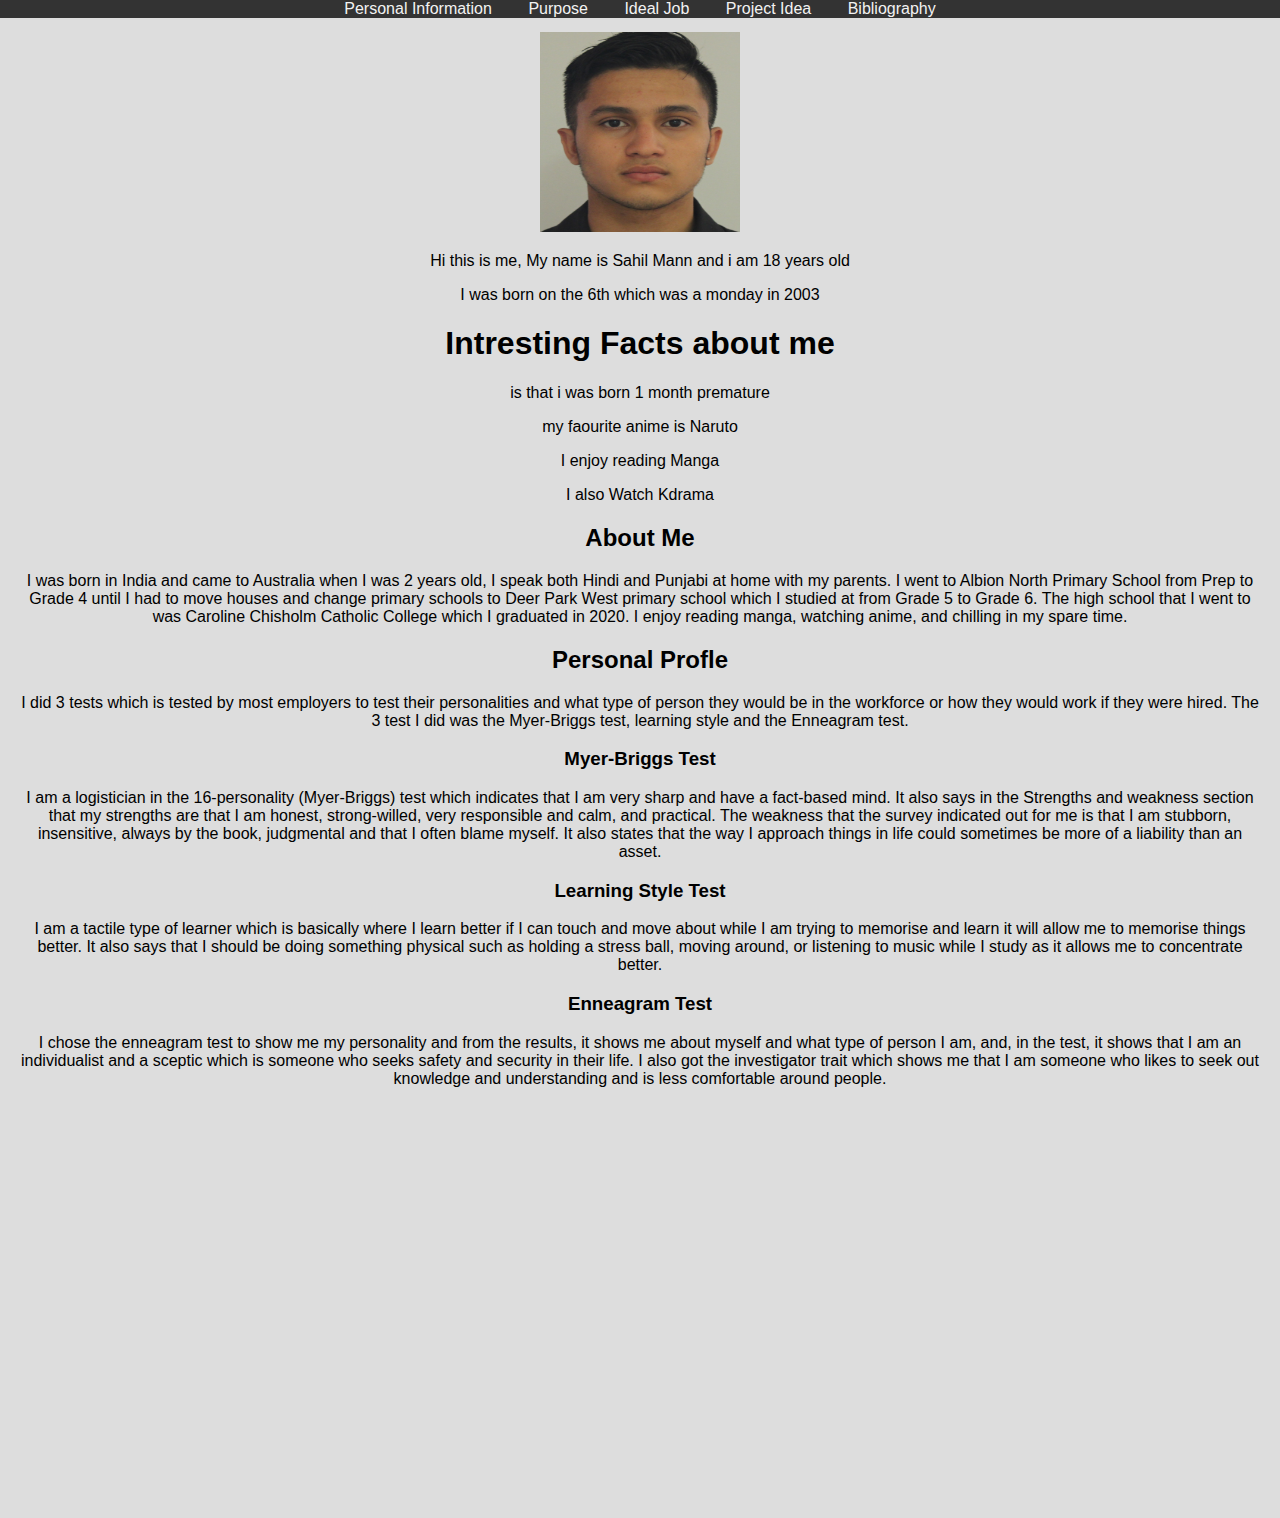
<file: index.html>
<!DOCTYPE html>
<html>
<head>
<title>Page Title</title>
<link rel="stylesheet" href="css/styles.css">


</head>
<body>


<div class="topnav">
  <a href="index.html">Personal Information</a>
  <a href="page2.html">Purpose</a>
  <a href="page3.html">Ideal Job</a>
  <a href="page4.html">Project Idea</a>
  <a href="page5.html">Bibliography</a>

</div>



<div class="content">

<img class="resize" src="sahil.jpg" class="center">
<p>Hi this is me, My name is Sahil Mann and i am 18 years old</p>
<p>I was born on the 6th which was a monday in 2003</p>


<h1>Intresting Facts about me</h1>
<p>is that i was born 1 month premature</p>
<p>my faourite anime is Naruto</p>
<p>I enjoy reading Manga</p>
<p>I also Watch Kdrama</p>


  <h2>About Me</h2>
  <p>I was born in India and came to Australia when I was 2 years old, I speak both Hindi and Punjabi at home with my parents. I went to Albion North Primary School from Prep to Grade 4 until I had to move houses and change primary schools to Deer Park West primary school which I studied at from Grade 5 to Grade 6. The high school that I went to was Caroline Chisholm Catholic College which I graduated in 2020. I enjoy reading manga, watching anime, and chilling in my spare time.</p>

<h2>Personal Profle</h2>
<p>I did 3 tests which is tested by most employers to test their personalities and what type of person they would be in the workforce or how they would work if they were hired. The 3 test I did was the Myer-Briggs test, learning style and the Enneagram test.</p>
<h3>Myer-Briggs Test</h3>
<p>  I am a logistician in the 16-personality (Myer-Briggs) test which indicates that I am very sharp and have a fact-based mind. It also says in the Strengths and weakness section that my strengths are that I am honest, strong-willed, very responsible and calm, and practical. The weakness that the survey indicated out for me is that I am stubborn, insensitive, always by the book, judgmental and that I often blame myself. It also states that the way I approach things in life could sometimes be more of a liability than an asset.</p>
<h3>Learning Style Test</h3>
<p> I am a tactile type of learner which is basically where I learn better if I can touch and move about while I am trying to memorise and learn it will allow me to memorise things better. It also says that I should be doing something physical such as holding a stress ball, moving around, or listening to music while I study as it allows me to concentrate better. </p>
<h3>Enneagram Test</h3>
<p>I chose the enneagram test to show me my personality and from the results, it shows me about myself and what type of person I am, and, in the test, it shows that I am an individualist and a sceptic which is someone who seeks safety and security in their life. I also got the investigator trait which shows me that I am someone who likes to seek out knowledge and understanding and is less comfortable around people.</p>


</div>



</div>
</body>
</html>
</file>
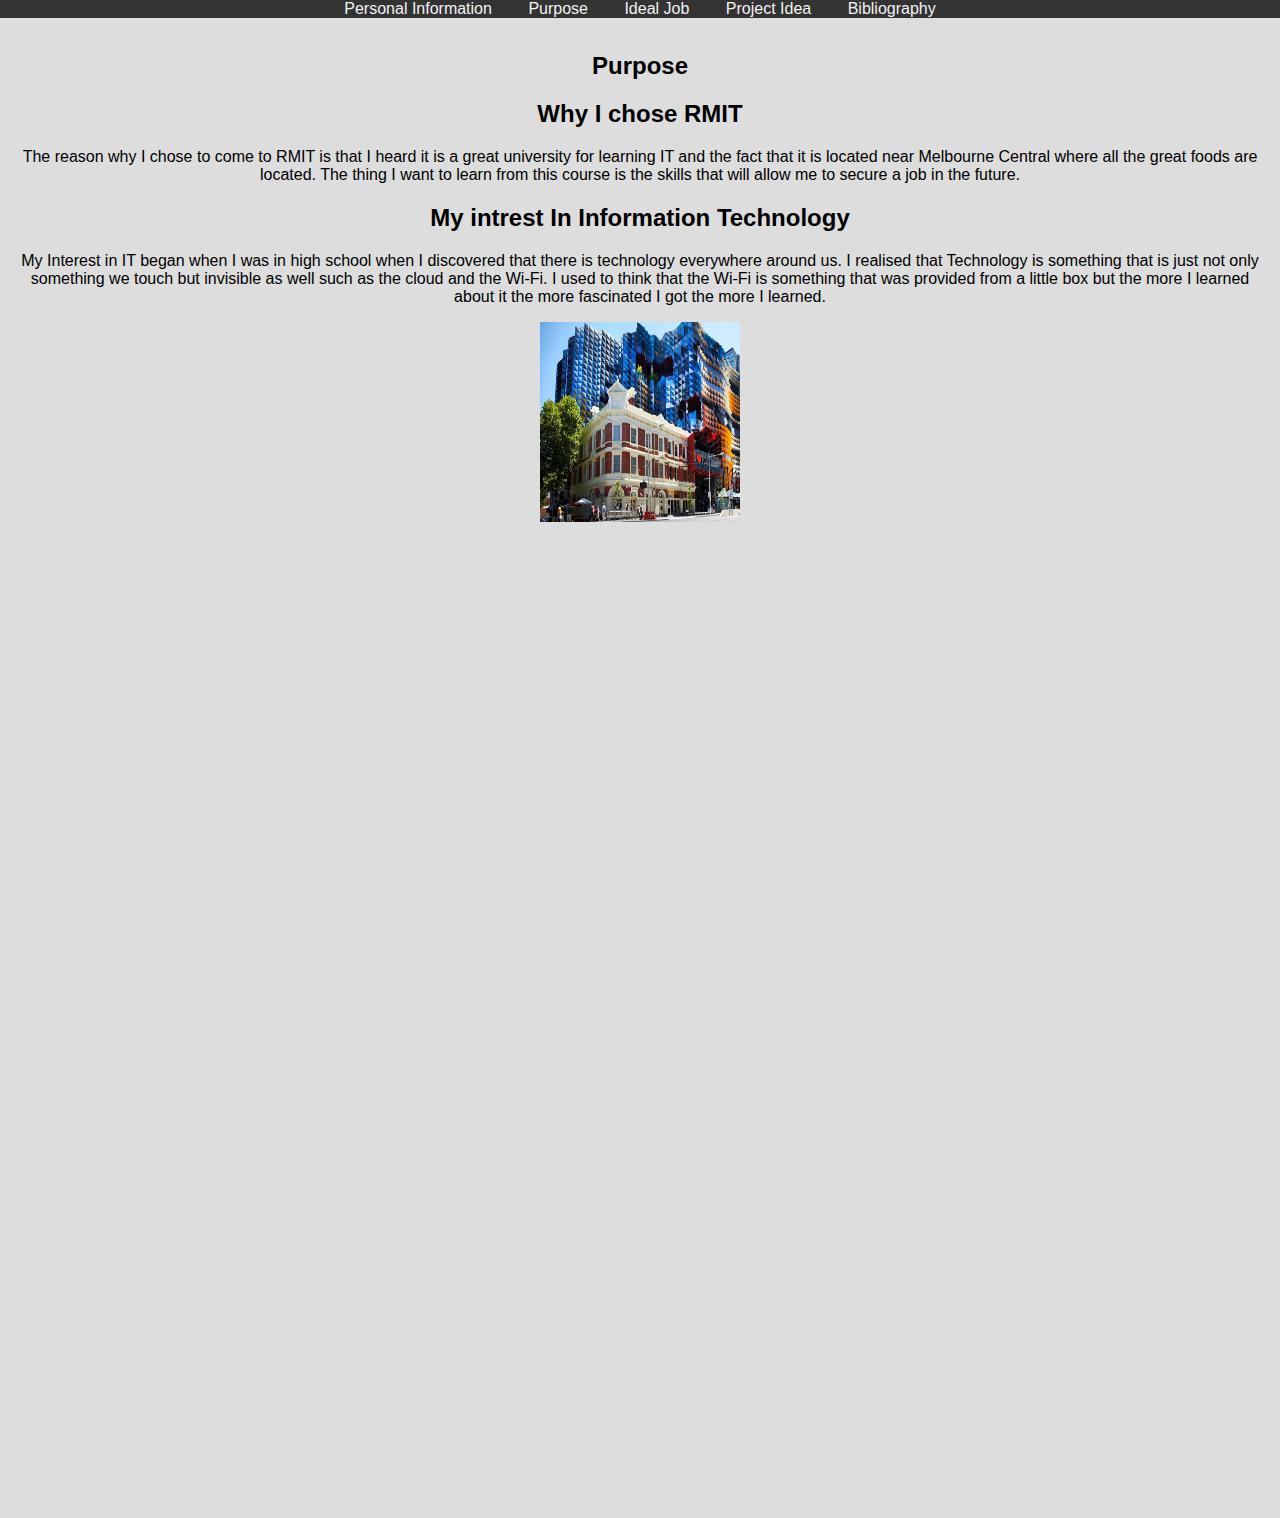
<file: page2.html>
<!DOCTYPE html>
<html>
<head>
<title>Page Title</title>
<link rel="stylesheet" href="css/styles.css">


</head>
<body>


<div class="topnav">
  <a href="index.html">Personal Information</a>
  <a href="page2.html">Purpose</a>
  <a href="page3.html">Ideal Job</a>
  <a href="page4.html">Project Idea</a>
  <a href="page5.html">Bibliography</a>
</div>

<div class="content">
  <h2>Purpose</h2>

<h2>Why I chose RMIT</h2>
<p>The reason why I chose to come to RMIT is that I heard it is a great university for learning IT and the fact that it is located near Melbourne Central where all the great foods are located. The thing I want to learn from this course is the skills that will allow me to secure a job in the future.</p>

  <h2>My intrest In Information Technology</h2>
  <p>My Interest in IT began when I was in high school when I discovered that there is technology everywhere around us. I realised that Technology is something that is just not only something we touch but invisible as well such as the cloud and the Wi-Fi. I used to think that the Wi-Fi is something that was provided from a little box but the more I learned about it the more fascinated I got the more I learned. </p>

<img class="resize" src="rmit.jpg" class="center">
</div>


</div>
</body>
</html>
</file>
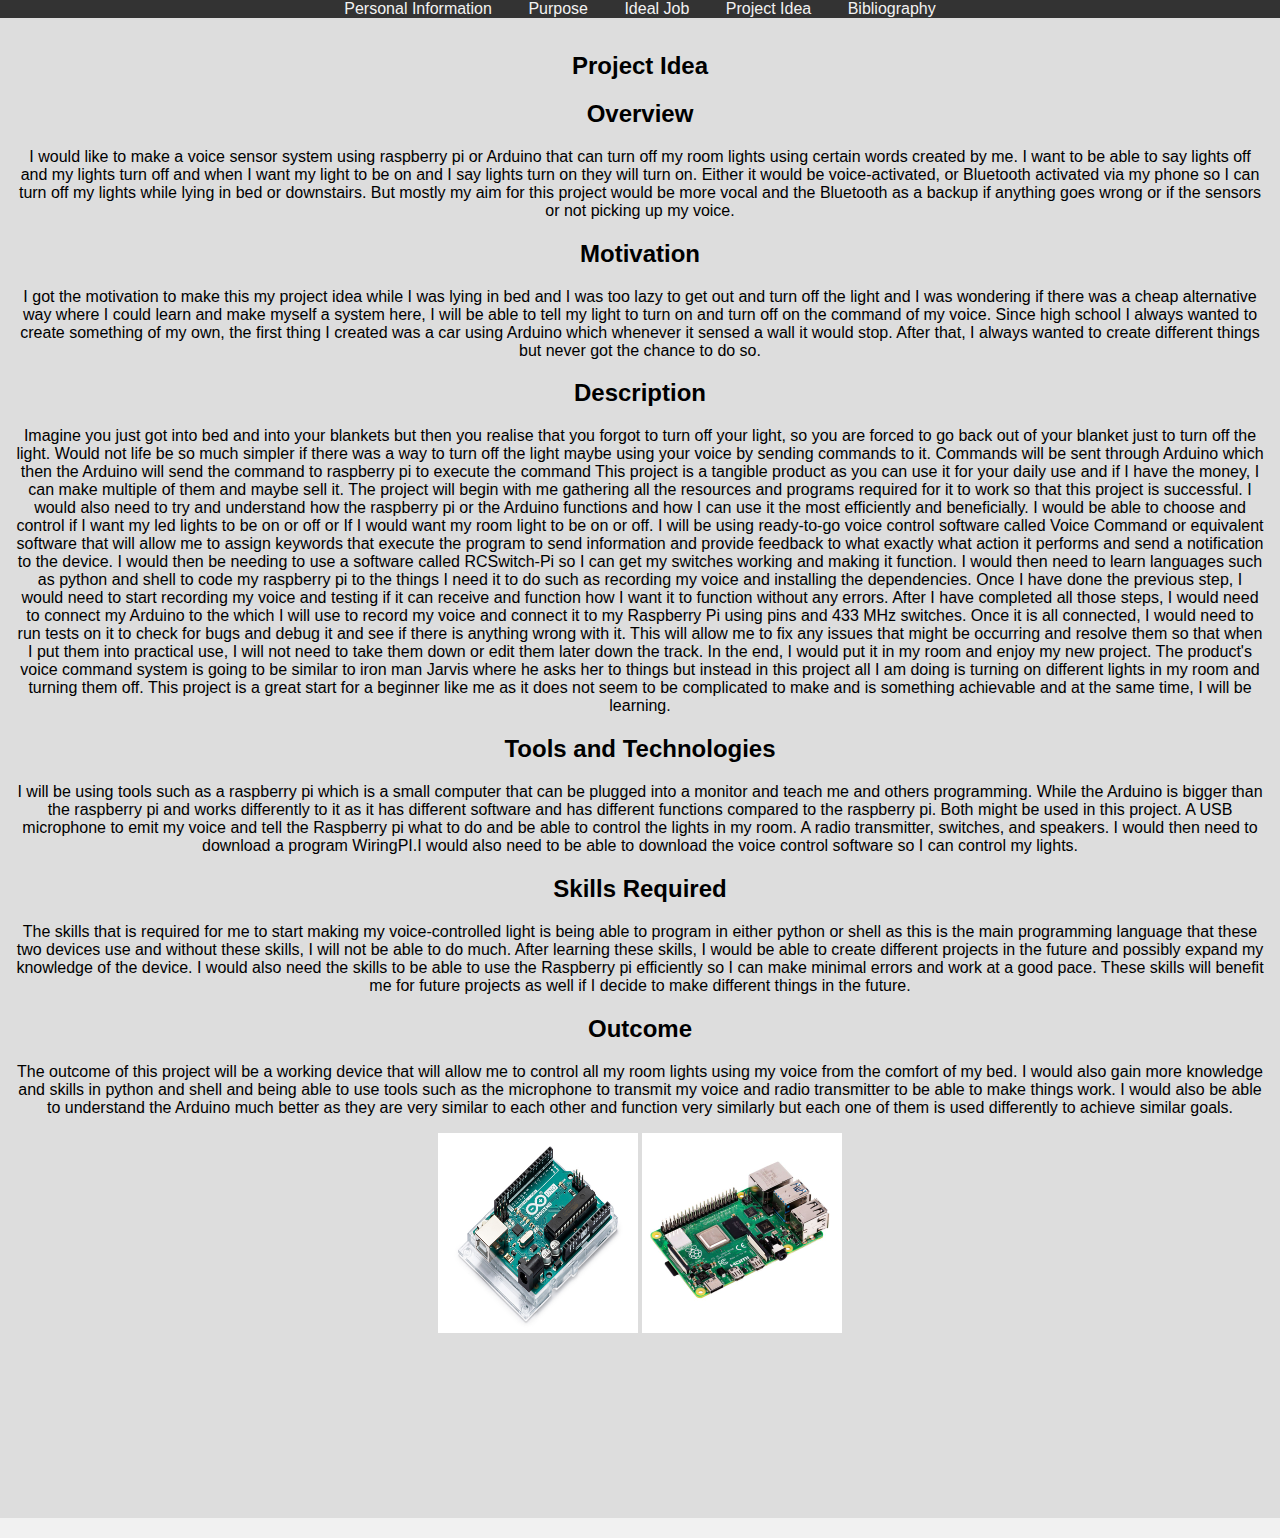
<file: page4.html>
<!DOCTYPE html>
<html>
<head>
<title>Page Title</title>
<link rel="stylesheet" href="css/styles.css">


</head>
<body>


<div class="topnav">
  <a href="index.html">Personal Information</a>
  <a href="page2.html">Purpose</a>
  <a href="page3.html">Ideal Job</a>
  <a href="page4.html">Project Idea</a>
  <a href="page5.html">Bibliography</a>
</div>

<div class="content">
  <h2>Project Idea</h2>
  <p></p>

  <h2>Overview</h2>
  <p>I would like to make a voice sensor system using raspberry pi or Arduino that can turn off my room lights using certain words created by me. I want to be able to say lights off and my lights turn off and when I want my light to be on and I say lights turn on they will turn on. Either it would be voice-activated, or Bluetooth activated via my phone so I can turn off my lights while lying in bed or downstairs. But mostly my aim for this project would be more vocal and the Bluetooth as a backup if anything goes wrong or if the sensors or not picking up my voice.</p>
  <h2>Motivation</h2>
  <p>I got the motivation to make this my project idea while I was lying in bed and I was too lazy to get out and turn off the light and I was wondering if there was a cheap alternative way where I could learn and make myself a system here, I will be able to tell my light to turn on and turn off on the command of my voice. Since high school I always wanted to create something of my own, the first thing I created was a car using Arduino which whenever it sensed a wall it would stop. After that, I always wanted to create different things but never got the chance to do so.</p>
  <h2>Description</h2>
  <p>Imagine you just got into bed and into your blankets but then you realise that you forgot to turn off your light, so you are forced to go back out of your blanket just to turn off the light. Would not life be so much simpler if there was a way to turn off the light maybe using your voice by sending commands to it. Commands will be sent through Arduino which then the Arduino will send the command to raspberry pi to execute the command This project is a tangible product as you can use it for your daily use and if I have the money, I can make multiple of them and maybe sell it. The project will begin with me gathering all the resources and programs required for it to work so that this project is successful. I would also need to try and understand how the raspberry pi or the Arduino functions and how I can use it the most efficiently and beneficially. I would be able to choose and control if I want my led lights to be on or off or If I would want my room light to be on or off. I will be using ready-to-go voice control software called Voice Command or equivalent software that will allow me to assign keywords that execute the program to send information and provide feedback to what exactly what action it performs and send a notification to the device. I would then be needing to use a software called RCSwitch-Pi so I can get my switches working and making it function. I would then need to learn languages such as python and shell to code my raspberry pi to the things I need it to do such as recording my voice and installing the dependencies. Once I have done the previous step, I would need to start recording my voice and testing if it can receive and function how I want it to function without any errors. After I have completed all those steps, I would need to connect my Arduino to the which I will use to record my voice and connect it to my Raspberry Pi using pins and 433 MHz switches. Once it is all connected, I would need to run tests on it to check for bugs and debug it and see if there is anything wrong with it. This will allow me to fix any issues that might be occurring and resolve them so that when I put them into practical use, I will not need to take them down or edit them later down the track. In the end, I would put it in my room and enjoy my new project. The product's voice command system is going to be similar to iron man Jarvis where he asks her to things but instead in this project all I am doing is turning on different lights in my room and turning them off. This project is a great start for a beginner like me as it does not seem to be complicated to make and is something achievable and at the same time, I will be learning.</p>
  <h2>Tools and Technologies</h2>
  <p>I will be using tools such as a raspberry pi which is a small computer that can be plugged into a monitor and teach me and others programming. While the Arduino is bigger than the raspberry pi and works differently to it as it has different software and has different functions compared to the raspberry pi. Both might be used in this project. A USB microphone to emit my voice and tell the Raspberry pi what to do and be able to control the lights in my room. A radio transmitter, switches, and speakers. I would then need to download a program WiringPI.I would also need to be able to download the voice control software so I can control my lights.</p>
  <h2>Skills Required</h2>
  <p>The skills that is required for me to start making my voice-controlled light is being able to program in either python or shell as this is the main programming language that these two devices use and without these skills, I will not be able to do much. After learning these skills, I would be able to create different projects in the future and possibly expand my knowledge of the device. I would also need the skills to be able to use the Raspberry pi efficiently so I can make minimal errors and work at a good pace. These skills will benefit me for future projects as well if I decide to make different things in the future.</p>
  <h2>Outcome</h2>
  <p>The outcome of this project will be a working device that will allow me to control all my room lights using my voice from the comfort of my bed. I would also gain more knowledge and skills in python and shell and being able to use tools such as the microphone to transmit my voice and radio transmitter to be able to make things work. I would also be able to understand the Arduino much better as they are very similar to each other and function very similarly but each one of them is used differently to achieve similar goals.</p>

<img class="resize" src="Arduino.jpg" class="center">
<img class="resize" src="pi.jpg" class="left">

</div>

<div class="footer">

</div>
</body>
</html>
</file>
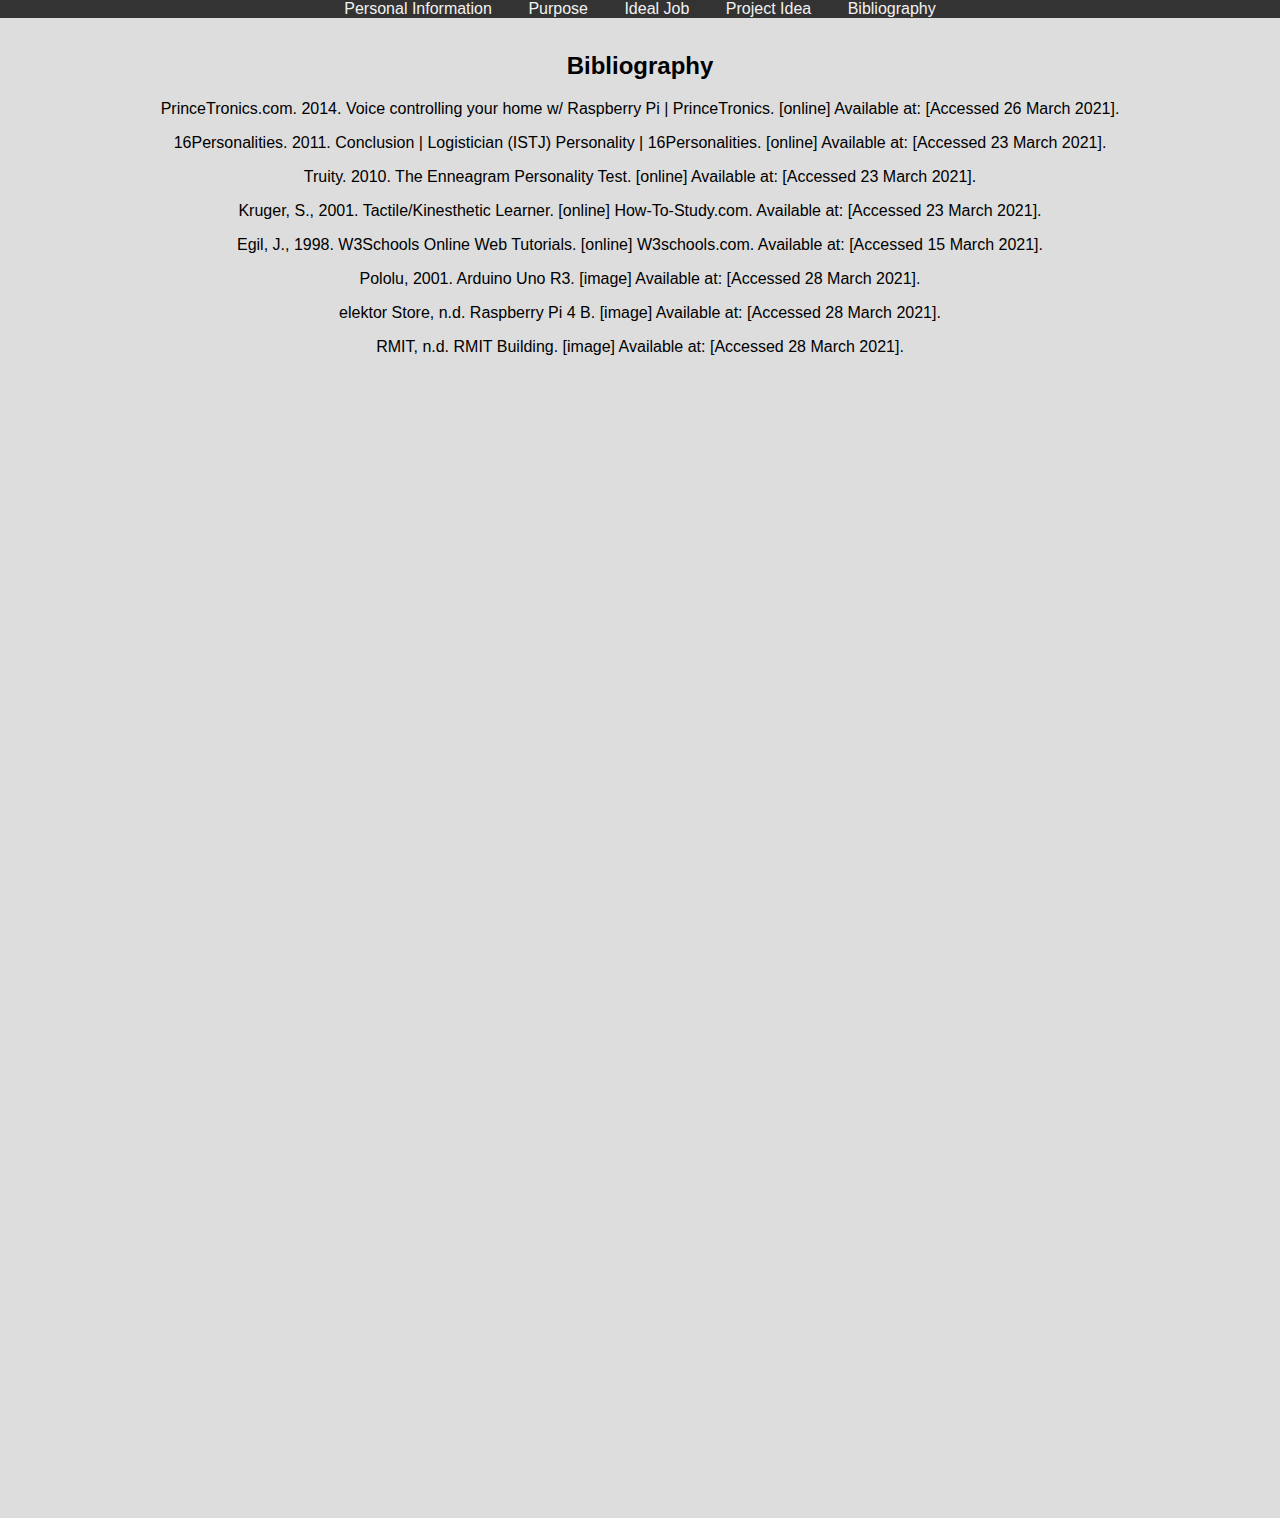
<file: page5.html>
<!DOCTYPE html>
<html>
<head>
<title>Page Title</title>
<link rel="stylesheet" href="css/styles.css">


</head>
<body>


<div class="topnav">
  <a href="index.html">Personal Information</a>
  <a href="page2.html">Purpose</a>
  <a href="page3.html">Ideal Job</a>
  <a href="page4.html">Project Idea</a>
  <a href="page5.html">Bibliography</a>
</div>

<div class="content">
  <h2>Bibliography</h2>

<p>PrinceTronics.com. 2014. Voice controlling your home w/ Raspberry Pi | PrinceTronics. [online] Available at: <https://www.princetronics.com/voice-controlling-wireless-switches-using-raspberry-pi/> [Accessed 26 March 2021].</p>
<p>16Personalities. 2011. Conclusion | Logistician (ISTJ) Personality | 16Personalities. [online] Available at: <https://www.16personalities.com/istj-conclusion> [Accessed 23 March 2021].</p>
<p>Truity. 2010. The Enneagram Personality Test. [online] Available at: <https://www.truity.com/test-results/enneagram/17582/13498150> [Accessed 23 March 2021].</p>
<p>Kruger, S., 2001. Tactile/Kinesthetic Learner. [online] How-To-Study.com. Available at: <https://www.how-to-study.com/study-skills-articles/tactile-kinesthetic-learner.asp> [Accessed 23 March 2021].</p>
<p>Egil, J., 1998. W3Schools Online Web Tutorials. [online] W3schools.com. Available at: <https://www.w3schools.com/default.asp> [Accessed 15 March 2021].</p>
<p>Pololu, 2001. Arduino Uno R3. [image] Available at: <https://a.pololu-files.com/picture/0J7808.1200.jpg?8a7bee07ca7ffbb11e11f74e99f5c3a9> [Accessed 28 March 2021].</p>
<p>elektor Store, n.d. Raspberry Pi 4 B. [image] Available at: <https://www.elektor.com/raspberry-pi-4-b-4-gb-ram> [Accessed 28 March 2021].</p>
<p>RMIT, n.d. RMIT Building. [image] Available at: <https://www.rmit.edu.au/content/dam/rmit/au/en/study-with-us/levels-of-study/city-campus-swanston-sab-1220x732.jpg> [Accessed 28 March 2021].</p>

</div>


</div>
</body>
</html>
</file>
<file: css/styles.css>
body {
  background-color: #ff4814;
}

.container {
  position: absolute;
  top: 50%;
  left: 50%;
  margin-left: -64.5px;
  margin-top: -85.5px;
}

.ghost {
  animation: float 3s ease-out infinite;
}

@keyframes float {
  50% {
     transform: translate(0, 20px);
  }
}
.shadowFrame {
  width: 130px;
  margin-top: 15px;
}
.shadow {
  animation: shrink 3s ease-out infinite;
  transform-origin: center center;
  ellipse {
    transform-origin: center center;
  }
}

@keyframes shrink {
  0% {
    width: 90%;
    margin: 0 5%;
  }
  50% {
    width: 60%;
    margin: 0 18%;
  }
  100% {
    width: 90%;
    margin: 0 5%;
  }
}
















* {
  box-sizing: border-box;
  font-family: Arial, Helvetica, sans-serif;
}

body {
  margin: 0;
  font-family: Arial, Helvetica, sans-serif;
}

/* Style the top navigation bar */
.topnav {
  overflow: hidden;
  background-color: #333;
  text-align: center;
}

/* Style the topnav links */
.topnav a {
  /*float: left;
  display: block;*/
  color: #f2f2f2;
  text-align: center;
  padding: 14px 16px;
  text-decoration: none;
}

/* Change color on hover */
.topnav a:hover {
  background-color: #ddd;
  color: black;
}

/* Style the content */
.content {
  background-color: #ddd;
  padding: 20px;
  height: 1500px;
  text-align: center;
  padding: 14px 16px;
  text-decoration: none;

}

/* Style the footer */
.footer {
  background-color: #f1f1f1;
  padding: 10px;

}

.image {
  display: inline;
  padding: 20px;
  margin: 20px;
  float: left;
  border: 0px;
}


img.resize {
  width:200px;
  height:200px;
}
</file>
